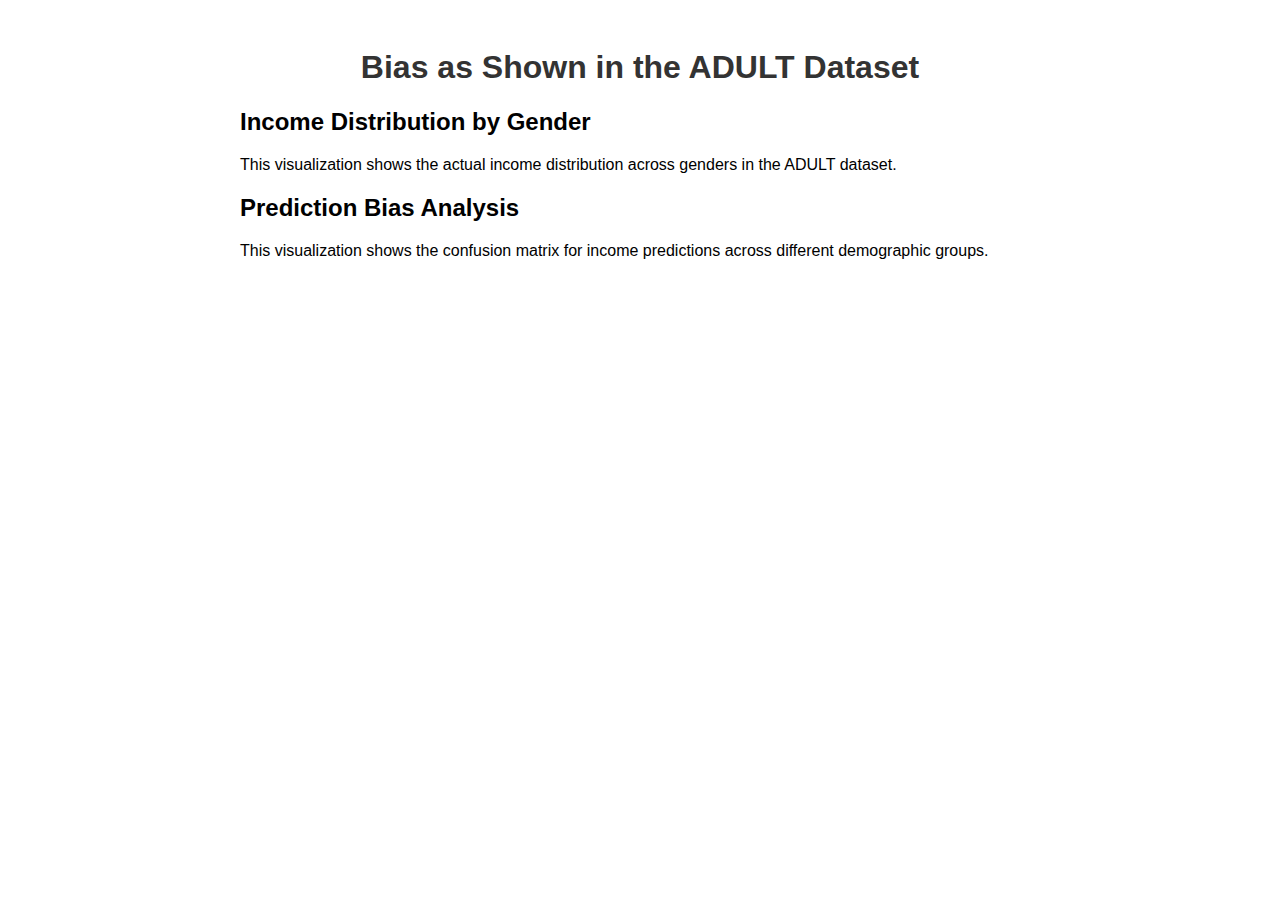
<file: chapter-1/index.html>
<!DOCTYPE html>
<html lang="en">
<head>
    <meta charset="UTF-8">
    <title>Bias as Shown in the ADULT Dataset</title>
    <link rel="stylesheet" href="styles.css">
</head>
<body>
    <div class="container">
        <h1>Bias as Shown in the ADULT Dataset</h1>
        
        <!-- income distribution -->
        <section>
            <h2>Income Distribution by Gender</h2>
            <p>This visualization shows the actual income distribution across genders in the ADULT dataset.</p>
            <div id="income-distribution"></div>
        </section>

        <!-- confusion matrix -->
        <section>
            <h2>Prediction Bias Analysis</h2>
            <p>This visualization shows the confusion matrix for income predictions across different demographic groups.</p>
            <div id="confusion-matrix"></div>
        </section>
    </div>
    
    <!-- importing d3.js -->
    <script src="https://d3js.org/d3.v7.min.js"></script>
    
    <!-- importing visualization code -->
    <script type="module">
        import { visualizeConfusionMatrix, visualizeIncomeDistribution } from './chapter-1.js';
        
        // waiting for dom to load
        document.addEventListener('DOMContentLoaded', () => {
            // income distribution visualization
            const distributionSvg = d3.select("#income-distribution")
                .append("svg")
                .attr("width", "100%")
                .attr("height", "500px");
            
            const distributionContent = distributionSvg.append("g")
                .attr("class", "content");
            
            visualizeIncomeDistribution(distributionContent);

            // confusion matrix visualization
            const confusionSvg = d3.select("#confusion-matrix")
                .append("svg")
                .attr("width", "100%")
                .attr("height", "500px");
            
            const confusionContent = confusionSvg.append("g")
                .attr("class", "content");
            
            visualizeConfusionMatrix(confusionContent);
        });
    </script>
</body>
</html>
</file>
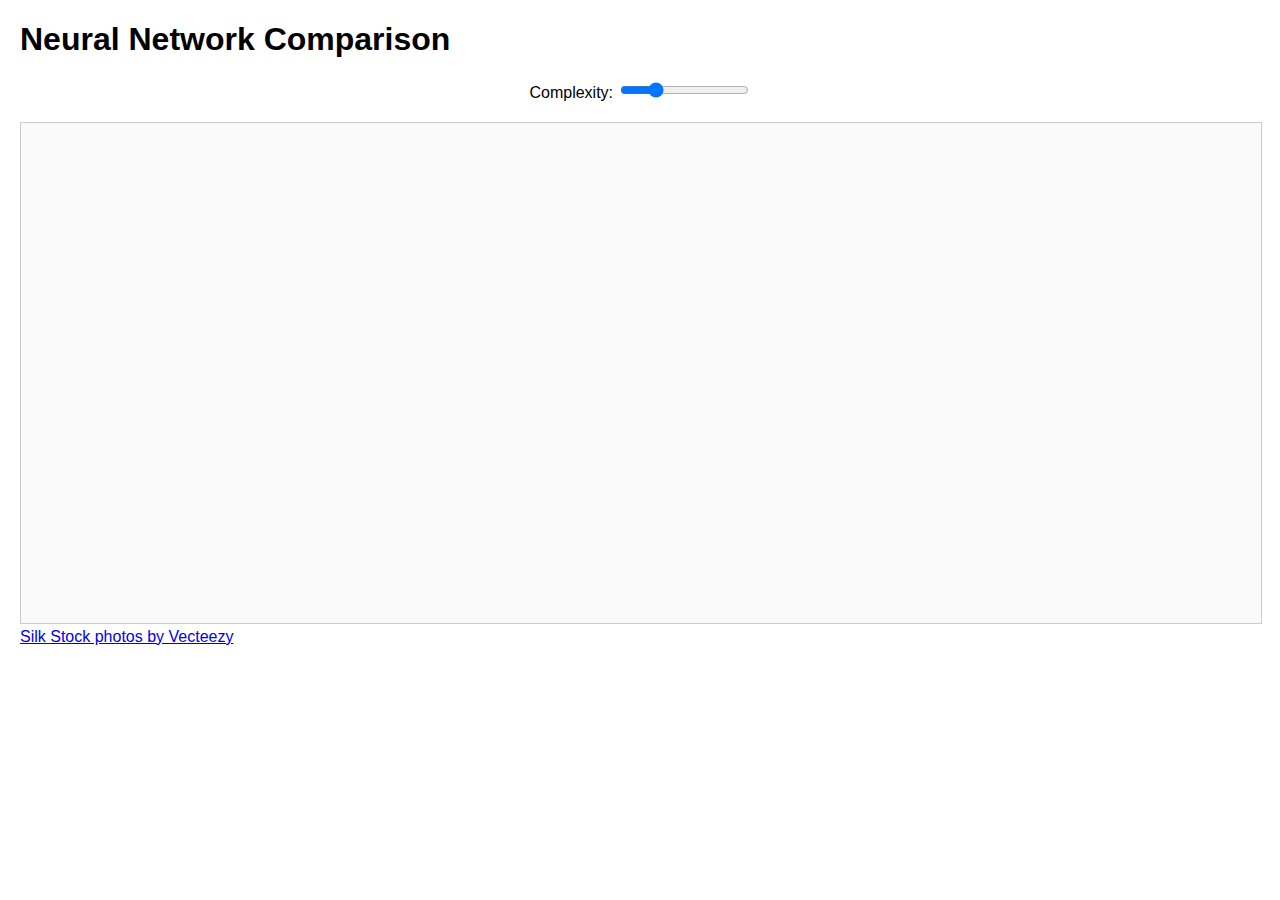
<file: chapter-3/index.html>
<!DOCTYPE html>
<html>
<head>
    <title>Neural Network Comparison</title>
    <link rel="stylesheet" href="styles.css">
    <script src="https://d3js.org/d3.v7.min.js"></script>
</head>




<body>
    <h1>Neural Network Comparison</h1>
    <div id="controls">
        <label>Complexity: </label>
        <input type="range" id="complexity-slider" min="1" max="5" value="2">
    </div>
    <svg id="network-svg"></svg>
</body>


<a href="https://www.vecteezy.com/free-photos/silk">Silk Stock photos by Vecteezy</a>
<script src="script.js"></script>
</html>
</file>
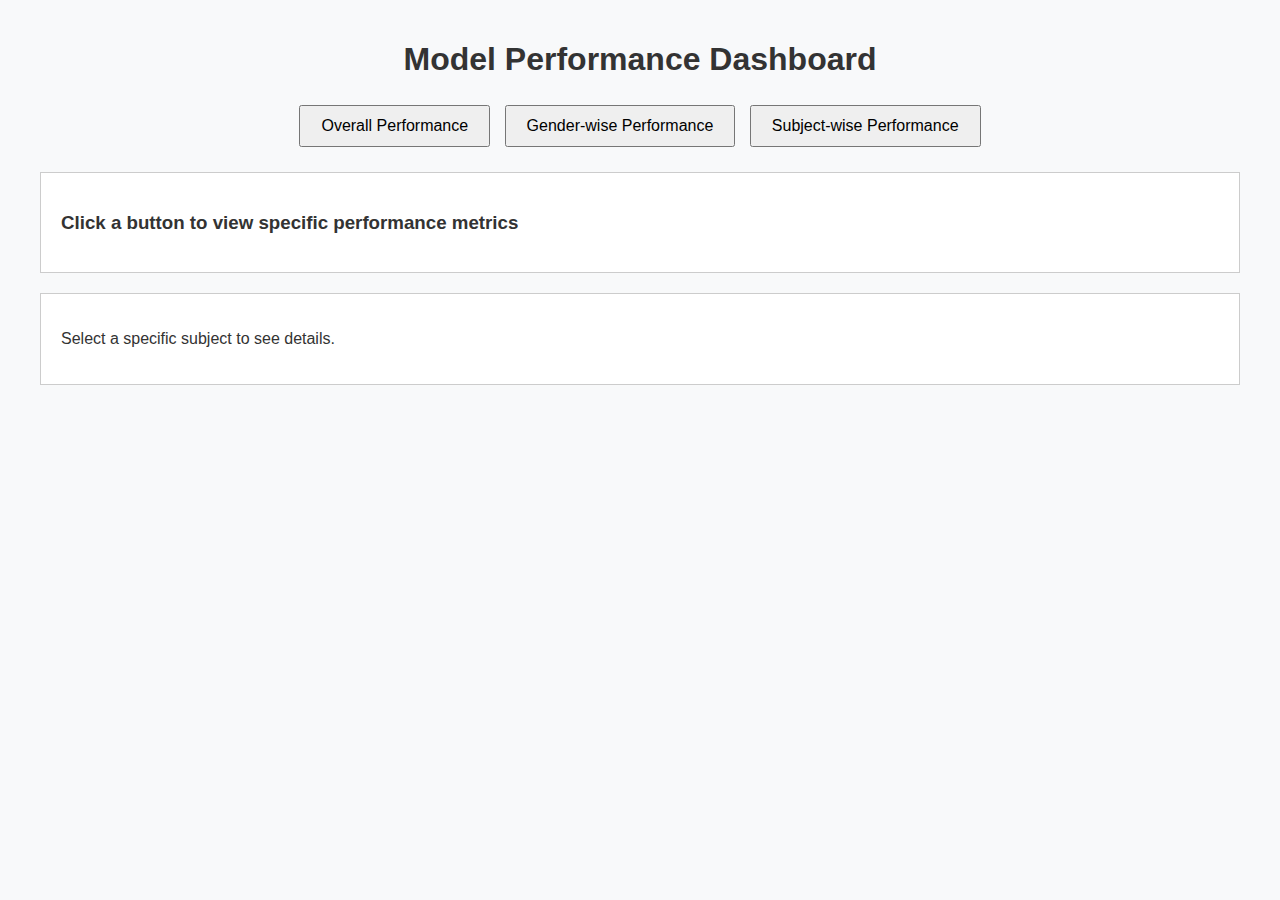
<file: chapter-4/main.html>
<!DOCTYPE html>
<html lang="en">
<head>
    <meta charset="UTF-8">
    <meta name="viewport" content="width=device-width, initial-scale=1.0">
    <title>Model Performance Dashboard</title>
    <link rel="stylesheet" href="styles.css">
    <script src="https://d3js.org/d3.v6.min.js"></script>
</head>
<body>
    <div class="container">
        <h1>Model Performance Dashboard</h1>
        <div class="buttons">
            <button id="overall-btn">Overall Performance</button>
            <button id="genderwise-btn">Gender-wise Performance</button>
            <button id="subjectwise-btn">Subject-wise Performance</button>
        </div>
        <div id="viewing-area" class="viewing-area">
            <h3>Click a button to view specific performance metrics</h3>
        </div>
        <div id="details-view" class="details-view">
            <p>Select a specific subject to see details.</p>
        </div>
    </div>
    <script src="script.js"></script>
</body>
</html>
</file>
<file: chapter-1/styles.css>
/* container styling */
.container {
    max-width: 800px;
    margin: 0 auto;
    padding: 20px;
    font-family: Arial, sans-serif;
}

h1 {
    color: #333;
    text-align: center;
}

/* visualization container */
#visualization {
    margin: 20px 0;
    border: 1px solid #ddd;
    border-radius: 4px;
    padding: 20px;
}

/* d3 tooltip styling */
.d3-tip {
    line-height: 1.4;
    padding: 12px;
    background: rgba(0, 0, 0, 0.8);
    color: #fff;
    border-radius: 4px;
    font-size: 12px;
    pointer-events: none;
}

/* button styling */
rect {
    transition: fill 0.2s;
}

rect:hover {
    fill: #ddd !important;
}

/* text styling */
text {
    font-size: 12px;
}

.value {
    font-weight: bold;
}

/* axis styling */
.axis path,
.axis line {
    stroke: #ccc;
}

.axis text {
    fill: #666;
}
</file>
<file: chapter-3/styles.css>
body {
    font-family: Arial, sans-serif;
    margin: 20px;
}

#controls {
    text-align: center;
    margin: 20px 0;
}

#network-svg {
    width: 100%;
    height: 500px;
    border: 1px solid #ccc;
    background-color: #fafafa;
}
</file>
<file: chapter-4/styles.css>
body {
    font-family: Arial, sans-serif;
    background-color: #f8f9fa;
    color: #333;
    margin: 0;
    padding: 0;
}

.container {
    max-width: 1200px;
    margin: auto;
    padding: 20px;
}

h1 {
    text-align: center;
}

.buttons {
    text-align: center;
    margin-bottom: 20px;
}

button {
    margin: 5px;
    padding: 10px 20px;
    font-size: 16px;
    cursor: pointer;
}

.viewing-area {
    border: 1px solid #ccc;
    padding: 20px;
    background-color: #fff;
    margin-bottom: 20px;
}

.details-view {
    border: 1px solid #ccc;
    padding: 20px;
    background-color: #fff;
}

.tooltip {
    position: absolute;
    text-align: center;
    width: auto;
    padding: 8px;
    background: #333;
    color: #fff;
    border-radius: 4px;
    pointer-events: none;
    opacity: 0;
    transition: opacity 0.2s;
}

.axis-label {
    font-size: 14px;
    font-weight: bold;
}
</file>
